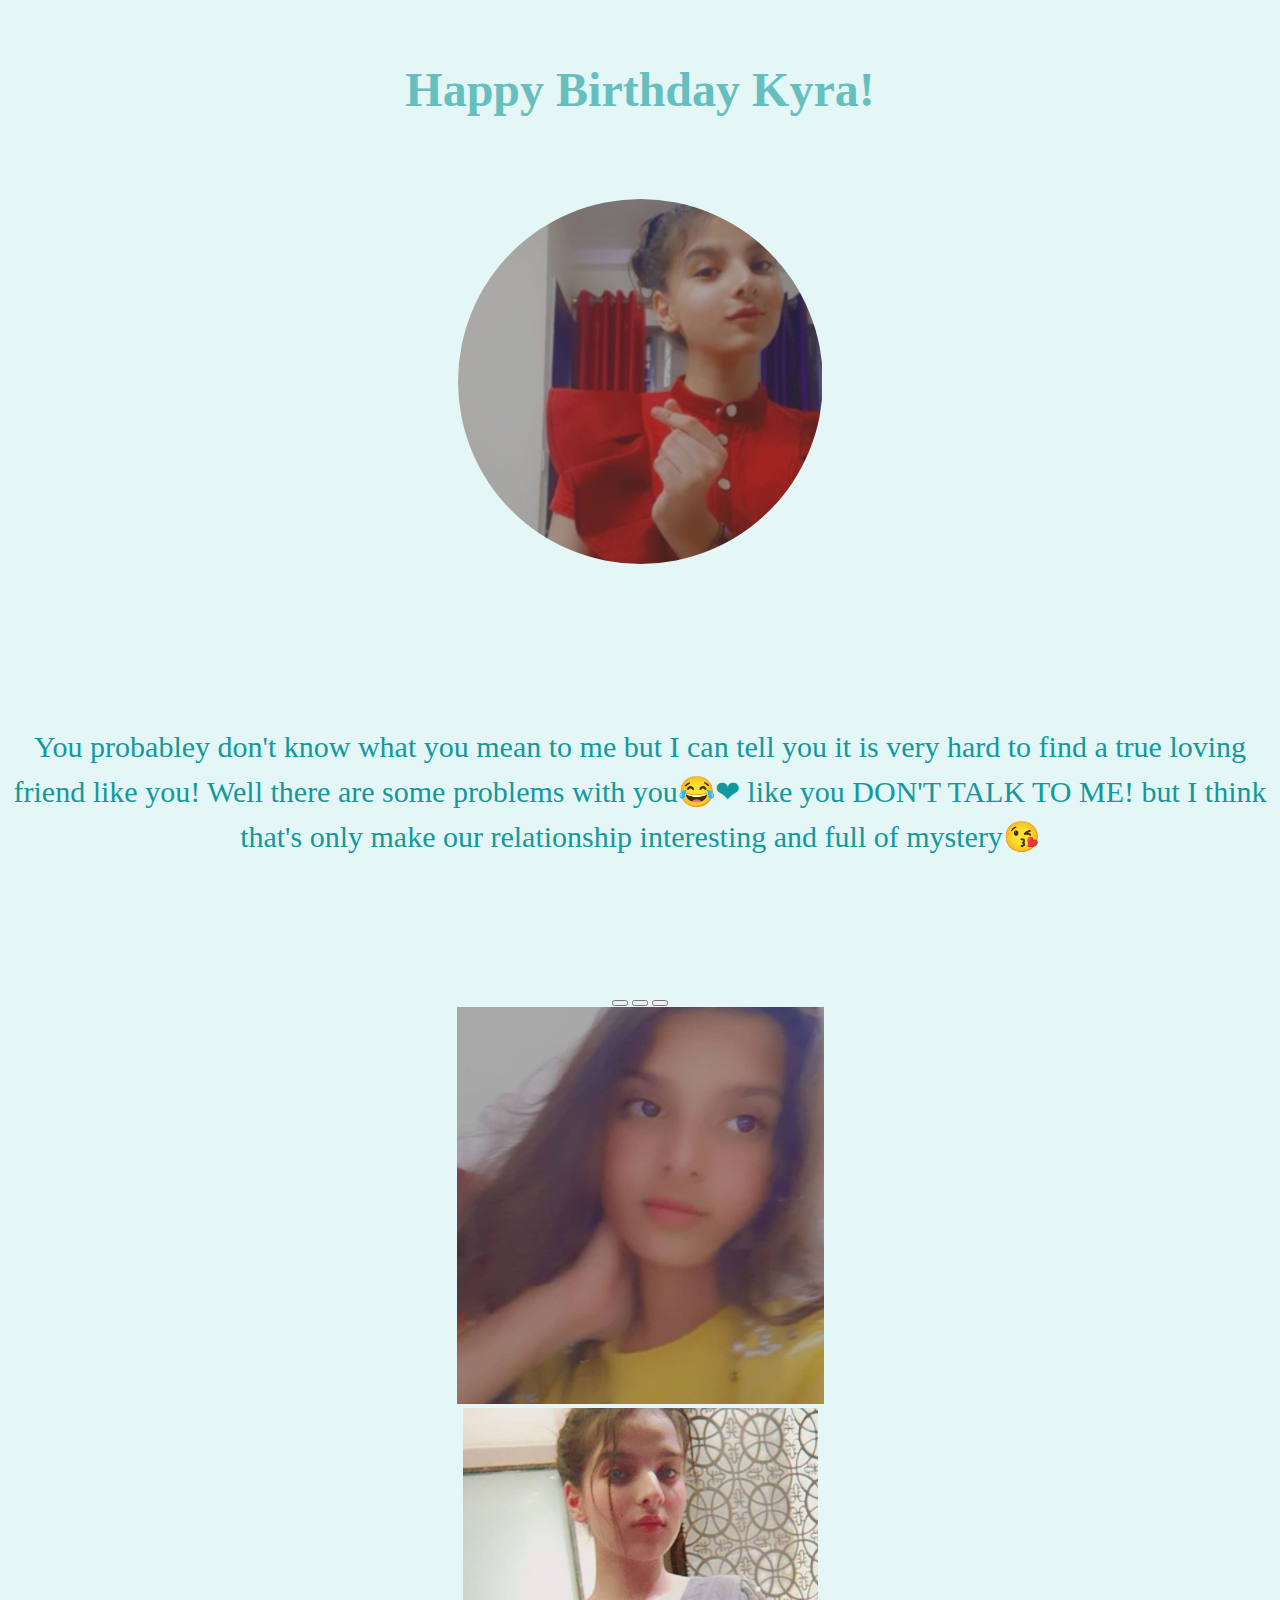
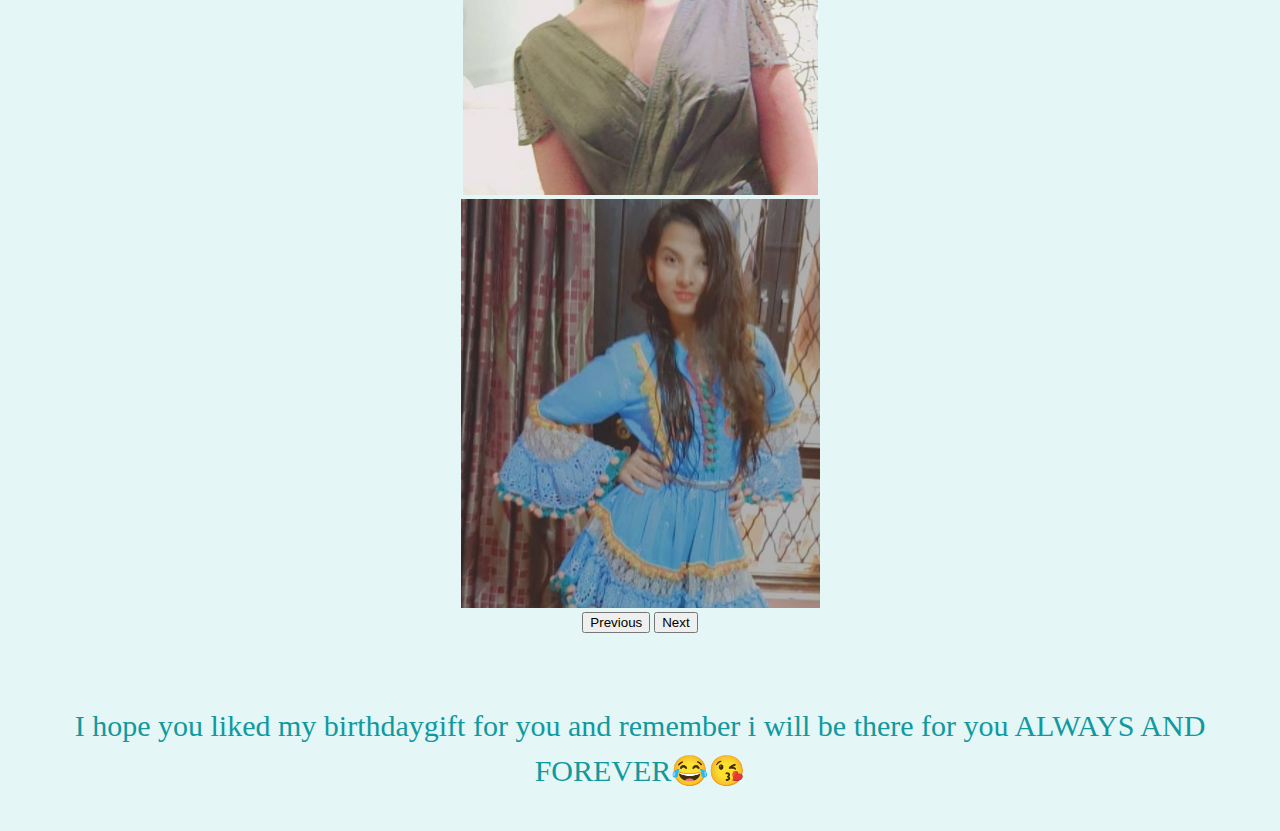
<file: index.html>
<!doctype html>
<html lang="en">
  <head>
    <!-- Required meta tags -->
    <meta charset="utf-8">
    <meta name="viewport" content="width=device-width, initial-scale=1">

    <!-- Bootstrap CSS -->
    <link href="https://cdn.jsdelivr.net/npm/bootstrap@5.0.2/dist/css/bootstrap.min.css" rel="stylesheet" integrity="sha384-EVSTQN3/azprG1Anm3QDgpJLIm9Nao0Yz1ztcQTwFspd3yD65VohhpuuCOmLASjC" crossorigin="anonymous">
    <link rel="stylesheet" href="style.css">
    <title>Kyra's birthday</title>
  </head>
  <body>
    <body>
        <h1>Happy Birthday Kyra!</h1>
        <img class="pi" src="circle-cropped.png" alt="k pic">
    </body>
<br>
<br>
<br>

    <div class="para-1">
        <p class="para-1"> You probabley don't know what you mean to me but I can tell you it is very hard to find a true loving friend like you!
            Well there are some problems with you😂❤ like you DON'T TALK TO ME!
            but I think that's only make our relationship interesting and full of mystery😘
        </p>
        
    </div>
    <div id="carouselExampleIndicators" class="carousel slide" data-bs-ride="carousel">
        <div class="carousel-indicators">
          <button type="button" data-bs-target="#carouselExampleIndicators" data-bs-slide-to="0" class="active" aria-current="true" aria-label="Slide 1"></button>
          <button type="button" data-bs-target="#carouselExampleIndicators" data-bs-slide-to="1" aria-label="Slide 2"></button>
          <button type="button" data-bs-target="#carouselExampleIndicators" data-bs-slide-to="2" aria-label="Slide 3"></button>
        </div>
        <div class="carousel-inner">
          <div class="carousel-item active">
            <img src="pic5.PNG" class="d-block w-100" alt="...">
          </div>
          <div class="carousel-item">
            <img src="pic3.PNG" class="d-block w-100" alt="...">
          </div>
          <div class="carousel-item">
            <img src="pic4.PNG" class="d-block w-100" alt="...">
          </div>
        </div>
        <button class="carousel-control-prev" type="button" data-bs-target="#carouselExampleIndicators" data-bs-slide="prev">
          <span class="carousel-control-prev-icon" aria-hidden="true"></span>
          <span class="visually-hidden">Previous</span>
        </button>
        <button class="carousel-control-next" type="button" data-bs-target="#carouselExampleIndicators" data-bs-slide="next">
          <span class="carousel-control-next-icon" aria-hidden="true"></span>
          <span class="visually-hidden">Next</span>
        </button>
      </div>

      <div class="para-1">
        I hope you liked my birthdaygift for you and remember i will be there for you ALWAYS AND FOREVER😂😘
      </div>
  

    <!-- Optional JavaScript; choose one of the two! -->

    <!-- Option 1: Bootstrap Bundle with Popper -->
    <script src="https://cdn.jsdelivr.net/npm/bootstrap@5.0.2/dist/js/bootstrap.bundle.min.js" integrity="sha384-MrcW6ZMFYlzcLA8Nl+NtUVF0sA7MsXsP1UyJoMp4YLEuNSfAP+JcXn/tWtIaxVXM" crossorigin="anonymous"></script>

    <!-- Option 2: Separate Popper and Bootstrap JS -->
    <!--
    <script src="https://cdn.jsdelivr.net/npm/@popperjs/core@2.9.2/dist/umd/popper.min.js" integrity="sha384-IQsoLXl5PILFhosVNubq5LC7Qb9DXgDA9i+tQ8Zj3iwWAwPtgFTxbJ8NT4GN1R8p" crossorigin="anonymous"></script>
    <script src="https://cdn.jsdelivr.net/npm/bootstrap@5.0.2/dist/js/bootstrap.min.js" integrity="sha384-cVKIPhGWiC2Al4u+LWgxfKTRIcfu0JTxR+EQDz/bgldoEyl4H0zUF0QKbrJ0EcQF" crossorigin="anonymous"></script>
    -->
  </body>
</html>
</file>
<file: style.css>
body{
    background-color: #E4F6F6;
    text-align: center;
    
}
h1{
    font-size:3rem;
    font-family: "Montserrat";
    color: #66BFBF;
    padding-top: 30px;

}
.para-1{
    line-height:1.5;
    font-size: 30px;
    color: #11999E;
    padding-bottom: 30px;
    padding-top:30px
}
.pi{
    padding-top: 50px ;
    padding-bottom: 30px ;
    font-family: "Uchen";
}

.carousel{
    padding-top:40px;
    padding-bottom:40px;
}
</file>
